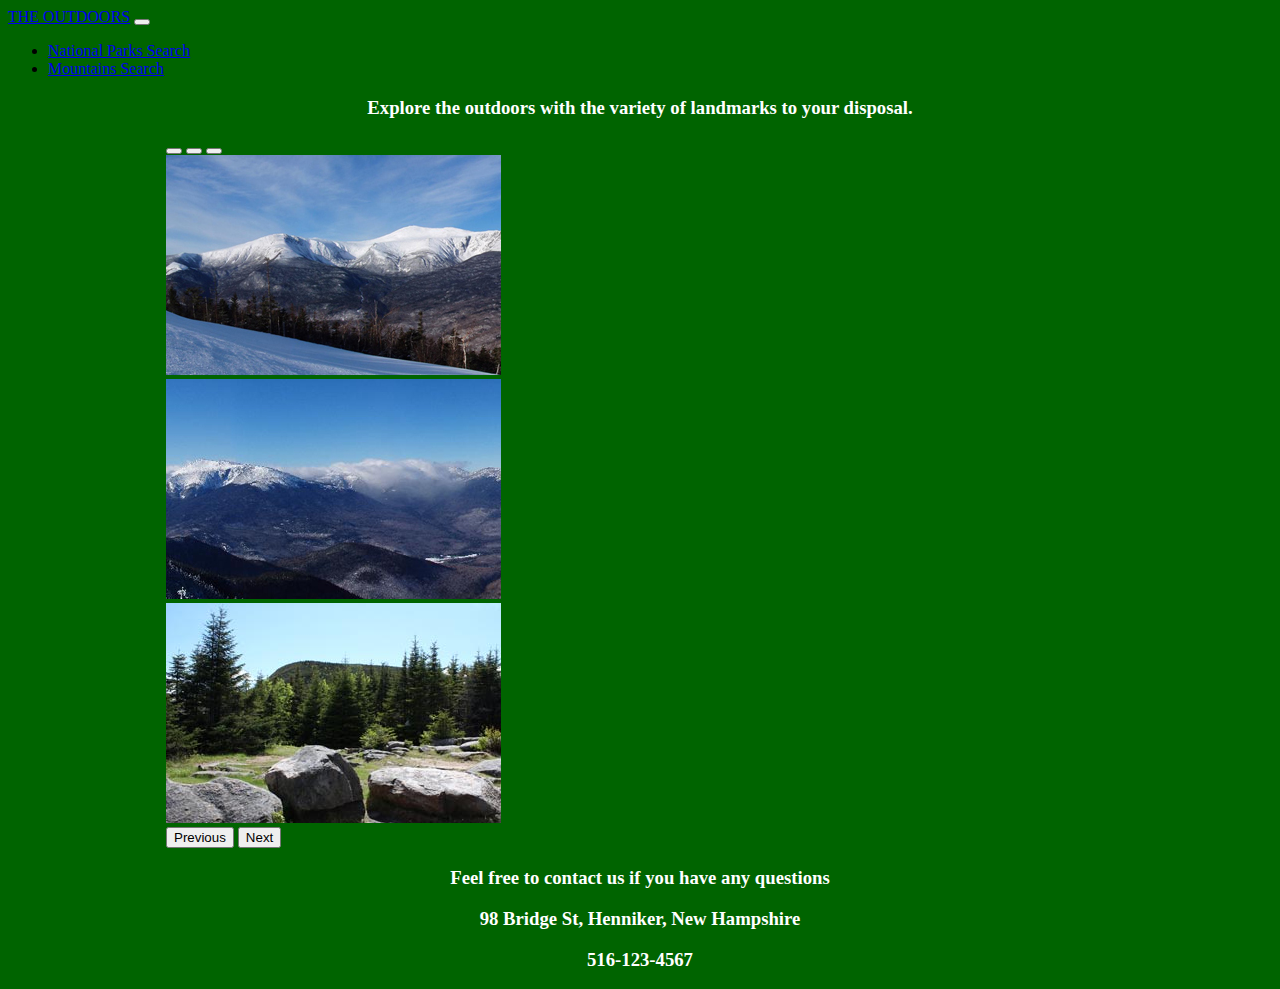
<file: index.html>
<!doctype html>
<html lang="en">
  <head>
    <meta charset="utf-8">
    <meta name="viewport" content="width=device-width, initial-scale=1">
    <title>ENJOY THE OUTDOORS</title>
    <link href="https://cdn.jsdelivr.net/npm/bootstrap@5.2.2/dist/css/bootstrap.min.css" rel="stylesheet" integrity="sha384-Zenh87qX5JnK2Jl0vWa8Ck2rdkQ2Bzep5IDxbcnCeuOxjzrPF/et3URy9Bv1WTRi" crossorigin="anonymous">
    <style>
      body {
        background-color: darkgreen;
      }
      #carousel {
        max-width: 75%;
       max-height: 60%;
        margin: auto;
      }
      h3 {
        color: white;
        text-align: center;
      }
      p {
        color: white;
        text-align: center;
      }

    </style>
</head>
<body>
  <header>
    <nav class="navbar navbar-expand-lg bg-light">
      <div class="container-fluid">
        <a class="navbar-brand" href="index.html">THE OUTDOORS</a>
        <button class="navbar-toggler" type="button" data-bs-toggle="collapse" data-bs-target="#navbarSupportedContent" aria-controls="navbarSupportedContent" aria-expanded="false" aria-label="Toggle navigation">
          <span class="navbar-toggler-icon"></span>
        </button>
        <div class="collapse navbar-collapse" id="navbarSupportedContent">
          <ul class="navbar-nav me-auto mb-2 mb-lg-0">
            <li class="nav-item">
              <a class="nav-link" href="nationalpark.html">National Parks Search</a>
            </li>
            <li class="nav-item">
              <a class="nav-link" href="mountains.html">Mountains Search</a>
            </li>
          </ul>
  </header>
<main>
  <h3>Explore the outdoors with the variety of landmarks to your disposal.  </h3>
  <div id="carousel" class="carousel slide" data-bs-ride="true">
    <div class="carousel-indicators">
      <button type="button" data-bs-target="#carousel" data-bs-slide-to="0" class="active" aria-current="true" aria-label="Slide 1"></button>
      <button type="button" data-bs-target="#carousel" data-bs-slide-to="1" aria-label="Slide 2"></button>
      <button type="button" data-bs-target="#carousel" data-bs-slide-to="2" aria-label="Slide 3"></button>
    </div>
    <div class="carousel-inner">
      <div class="carousel-item active">
        <img src="images/Wildcat-StoryImage.jpg" class="d-block w-100" alt="...">
      </div>
      <div class="carousel-item">
        <img src="images/CDome-StoryImage.jpg" class="d-block w-100" alt="...">
      </div>
      <div class="carousel-item">
        <img src="images/Galehead-StoryImg.jpg" class="d-block w-100" alt="...">
      </div>
    </div>
    <button class="carousel-control-prev" type="button" data-bs-target="#carousel" data-bs-slide="prev">
      <span class="carousel-control-prev-icon" aria-hidden="true"></span>
      <span class="visually-hidden">Previous</span>
    </button>
    <button class="carousel-control-next" type="button" data-bs-target="#carousel" data-bs-slide="next">
      <span class="carousel-control-next-icon" aria-hidden="true"></span>
      <span class="visually-hidden">Next</span>
    </button>
  </div>
</main>
<footer>
  <h3> Feel free to contact us if you have any questions</h3>
  <h3>    98 Bridge St, Henniker, New Hampshire </h3>
   <h3>   516-123-4567 </h3>

</footer>
  </body>
</html>
<script src="https://cdn.jsdelivr.net/npm/bootstrap@5.2.2/dist/js/bootstrap.bundle.min.js" integrity="sha384-OERcA2EqjJCMA+/3y+gxIOqMEjwtxJY7qPCqsdltbNJuaOe923+mo//f6V8Qbsw3" crossorigin="anonymous"></script>
</file>
